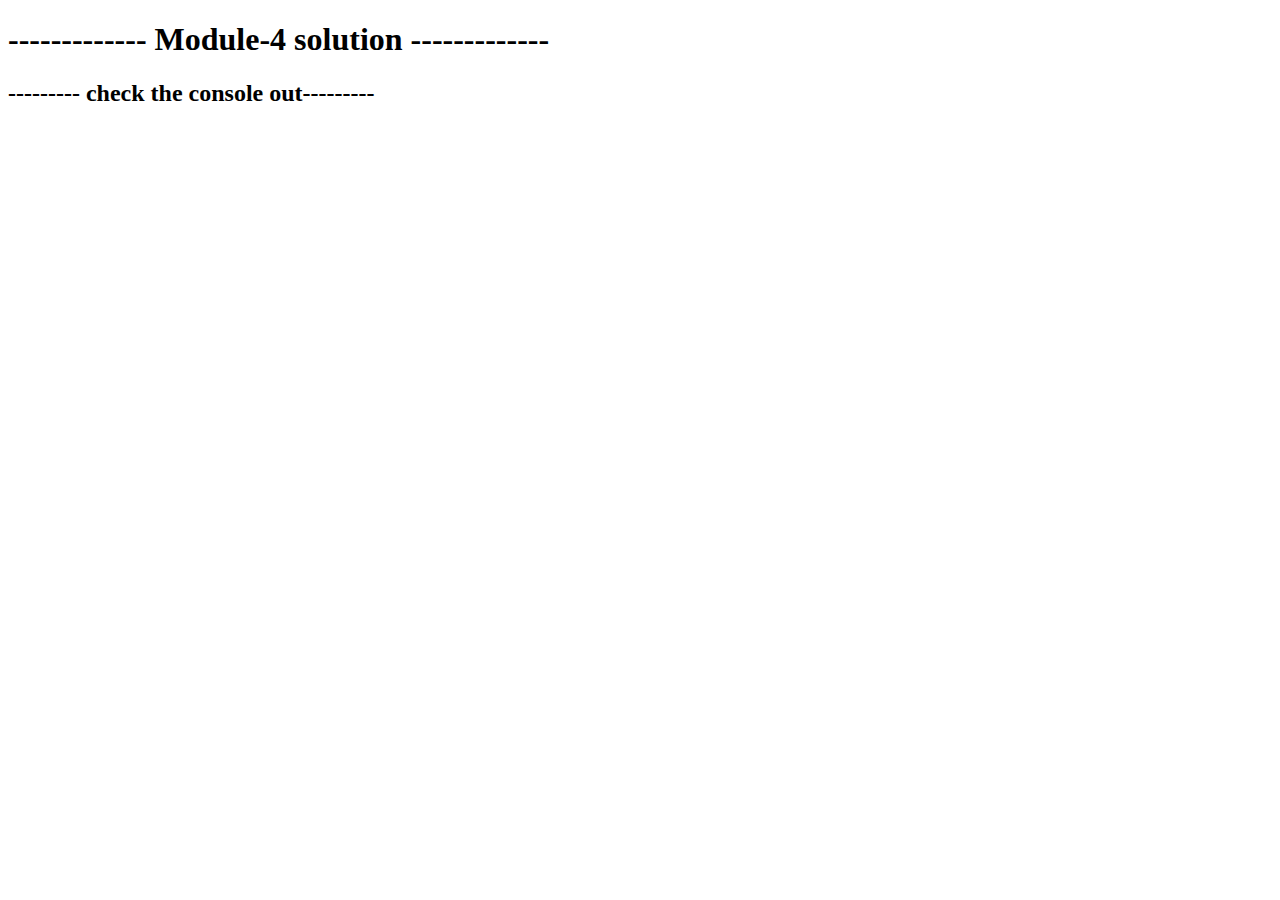
<file: index (1).html>
<!DOCTYPE html>
<html>
<head>
	<title></title>
</head>
<body>
	<h1>------------- Module-4 solution -------------</h1>
  <h2>--------- check the console out---------</h2>
	<script src="script.js" ="text/javascript">
	
		</script>

</body>
</html>
</file>
